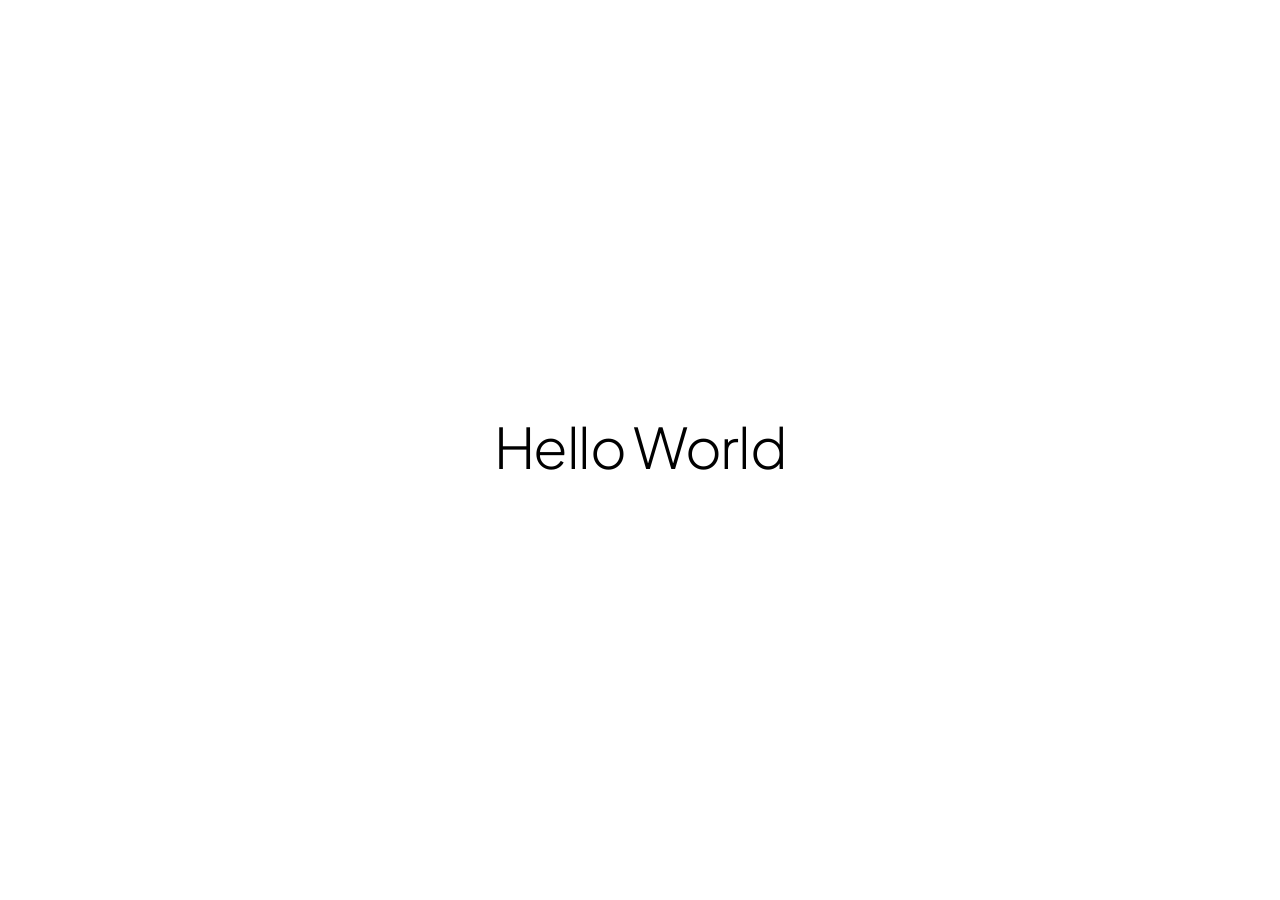
<file: index.html>
<!DOCTYPE html>
<html lang="en">
<head>
    <meta charset="UTF-8">
    <meta name="viewport" content="width=device-width, initial-scale=1.0">
    <title>Hello World</title>
    <link rel="preconnect" href="https://fonts.googleapis.com">
    <link rel="preconnect" href="https://fonts.gstatic.com" crossorigin>
    <link href="https://fonts.googleapis.com/css2?family=Plus+Jakarta+Sans:wght@300;400;500;600&display=swap" rel="stylesheet">
    <style>
        * {
            box-sizing: border-box;
            margin: 0;
            padding: 0;
        }
        body {
            display: flex;
            justify-content: center;
            align-items: center;
            min-height: 100vh;
            background-color: #ffffff;
            font-family: 'Plus Jakarta Sans', -apple-system, BlinkMacSystemFont, sans-serif;
            color: #000000;
            overflow: hidden;
        }
        .container {
            text-align: center;
            animation: fadeIn 1s ease-out;
        }
        h1 {
            font-size: 3.5rem;
            font-weight: 300;
            letter-spacing: -0.025em;
            color: #000000;
            margin-bottom: 0.5rem;
        }
        @keyframes fadeIn {
            from {
                opacity: 0;
                transform: translateY(10px);
            }
            to {
                opacity: 1;
                transform: translateY(0);
            }
        }
    </style>
</head>
<body>
    <div class="container">
        <h1>Hello World</h1>
    </div>
</body>
</html>
</file>
